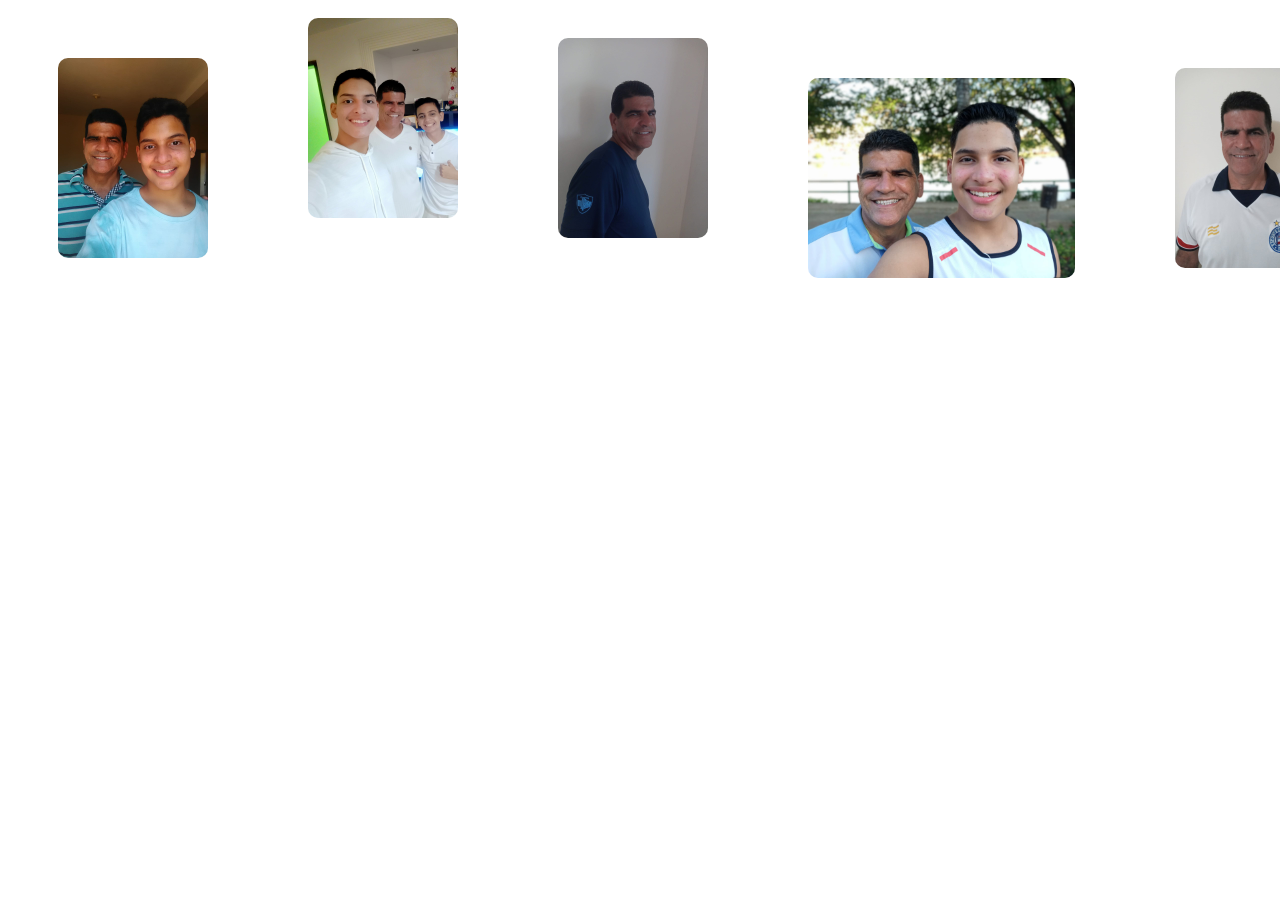
<file: lembrancas.html>
<!DOCTYPE html>
<html lang="pt-br">
<head>
    <meta charset="UTF-8">
    <meta http-equiv="X-UA-Compatible" content="IE=edge">
    <meta name="viewport" content="width=device-width, initial-scale=1.0">
    <title>Lembranças</title>
    <style>
        body {
            display: flex;
        }

        img {
            height: 200px;
            margin: 50px;
            border-radius: 10px;
        }
    </style>
</head>
<body>
    <img src="imagens/063243c7-be67-4541-8d12-d530101294e8.jpg" alt="" style="margin-top: 50px;">

    <img src="imagens/biel-filipe-chico.jpg" alt="" style="margin-top: 10px;">

    <img src="imagens/1abeb173-cb21-40fa-ac21-9df91dd0f697.jpg" alt="" style="margin-top: 30px;">

    <img src="imagens/0fa50284-3aab-4dfb-9930-b3782dc9d382.jpg" alt="" style="margin-top: 70px;">

    <img src="imagens/1edebb15-fd0f-4539-8a65-72bb316da9fb.jpg" alt="" style="margin-top: 60px;">

    <img src="imagens/2740e685-ad7f-43a3-ac51-8fcdb8fef890.jpg" alt="" style="margin-top: 45px;">

    <img src="imagens/08fe5408-08d4-41c8-90a3-25ab394e3567.jpg" alt="" style="margin-top: 80px;">

    <img src="imagens/49cf3876-61dd-42fb-b27c-81dd7562ad47.jpg" alt="" style="margin-top: -10px;">

    <img src="imagens/56f18548-a370-44ef-b82b-6a799ab0a9b4.jpg" alt="" style="margin-top: -5px;">

    <img src="imagens/03ef7d64-5b46-4007-a3d7-214f07062501.jpg" alt="" style="margin-top: 20px;">

    <img src="imagens/64569988-2f01-4f20-bb6d-a0db909a4d8f.jpg" alt="" style="margin-top: 55px;">

    <img src="imagens/6641f89c-c287-4d60-9386-7e68bae9e025.jpg" alt="" style="margin-top: 75px;">

    <img src="imagens/68de3518-a852-4ca1-8b0d-4f31014c0284.jpg" alt="" style="margin-top: 10px;">

    <img src="imagens/6a57a860-03bd-4dc4-90ab-f6b9ec2a3a32.jpg" alt="" style="margin-top: 30px;">

    <img src="imagens/775e6021-5567-4a1d-bd4e-48a167574414.jpg" alt="" style="margin-top: 30px;">

    <img src="imagens/7ded4372-fc60-42cf-81dd-1c991aecd677.jpg" alt="" style="margin-top: 15px;">

    <img src="imagens/7e2cc138-2255-4529-a721-97dd59d75ea6.jpg" alt="" style="margin-top: 10px;">

    <img src="imagens/8cbd0365-dce8-44a1-aa30-30ca060ab436.jpg" alt="" style="margin-top: 40px;">

    <img src="imagens/8f9c84fc-af81-4cc8-90b2-4e92a40306aa.jpg" alt="" style="margin-top: 60px;">

    <img src="imagens/a7d5bd8e-c419-40d1-b181-4eac74aa00e7.jpg" alt="" style="margin-top: 40px;">

    <img src="imagens/ac24af88-11d6-4fc3-962e-0f08ae409335.jpg" alt="" style="margin-top: 20px;">

    <img src="imagens/be7be0b2-49e1-4822-8471-f954b476431c.jpg" alt="" style="margin-top: 10px;">

    <img src="imagens/biel-e-chico.jpg" alt="">

    <img src="imagens/c882b04c-7e0a-4de7-8745-df87778b294b.jpg" alt="">

    <img src="imagens/chico-no-sofa.jpg" alt="" style="margin-top: 30px;">

    <img src="imagens/cc9e6c43-001b-4ae5-ab96-32936764c9dc.jpg" alt="" style="margin-top: -10px;">

    <img src="imagens/cde61e0a-c690-42fb-a53b-035c4aadc298.jpg" alt="" style="margin-top: 70px;">

    <img src="imagens/chico-em-brotas.jpg" alt="" style="margin-top: -12px;">

    <img src="imagens/chico-raquete.jpg" alt="" style="margin-top: 20px;">

    <img src="imagens/d966352c-7e83-4ca2-936b-bf3be6ffba39.jpg" alt="" style="margin-top: 10px;">

    <img src="imagens/df033050-f479-4ca6-926c-386e8c3ce9a6.jpg" alt="" style="margin-top: 10px;">

    <img src="imagens/e5831a4b-993c-4b1c-8ed4-198ddac604b2.jpg" alt="" style="margin-top: 40px;">

    <img src="imagens/e5df61dc-d49d-4b2c-bea0-c9ffb2d6768a.jpg" alt="" style="margin-top: -20px;">

    <img src="imagens/ed2d0c7d-38c0-4e93-ae87-92bec535b60c.jpg" alt="" style="margin-top: 60px;">

    <img src="imagens/ee3e8348-ae8a-4770-8c49-0d7c0952e268.jpg" alt="" style="margin-top: -10px;">

    <img src="imagens/ff8c70b3-995f-4550-bc1c-51b3a63dda45.jpg" alt="" style="margin-top: 70px;">
</body>
</html>
</file>
